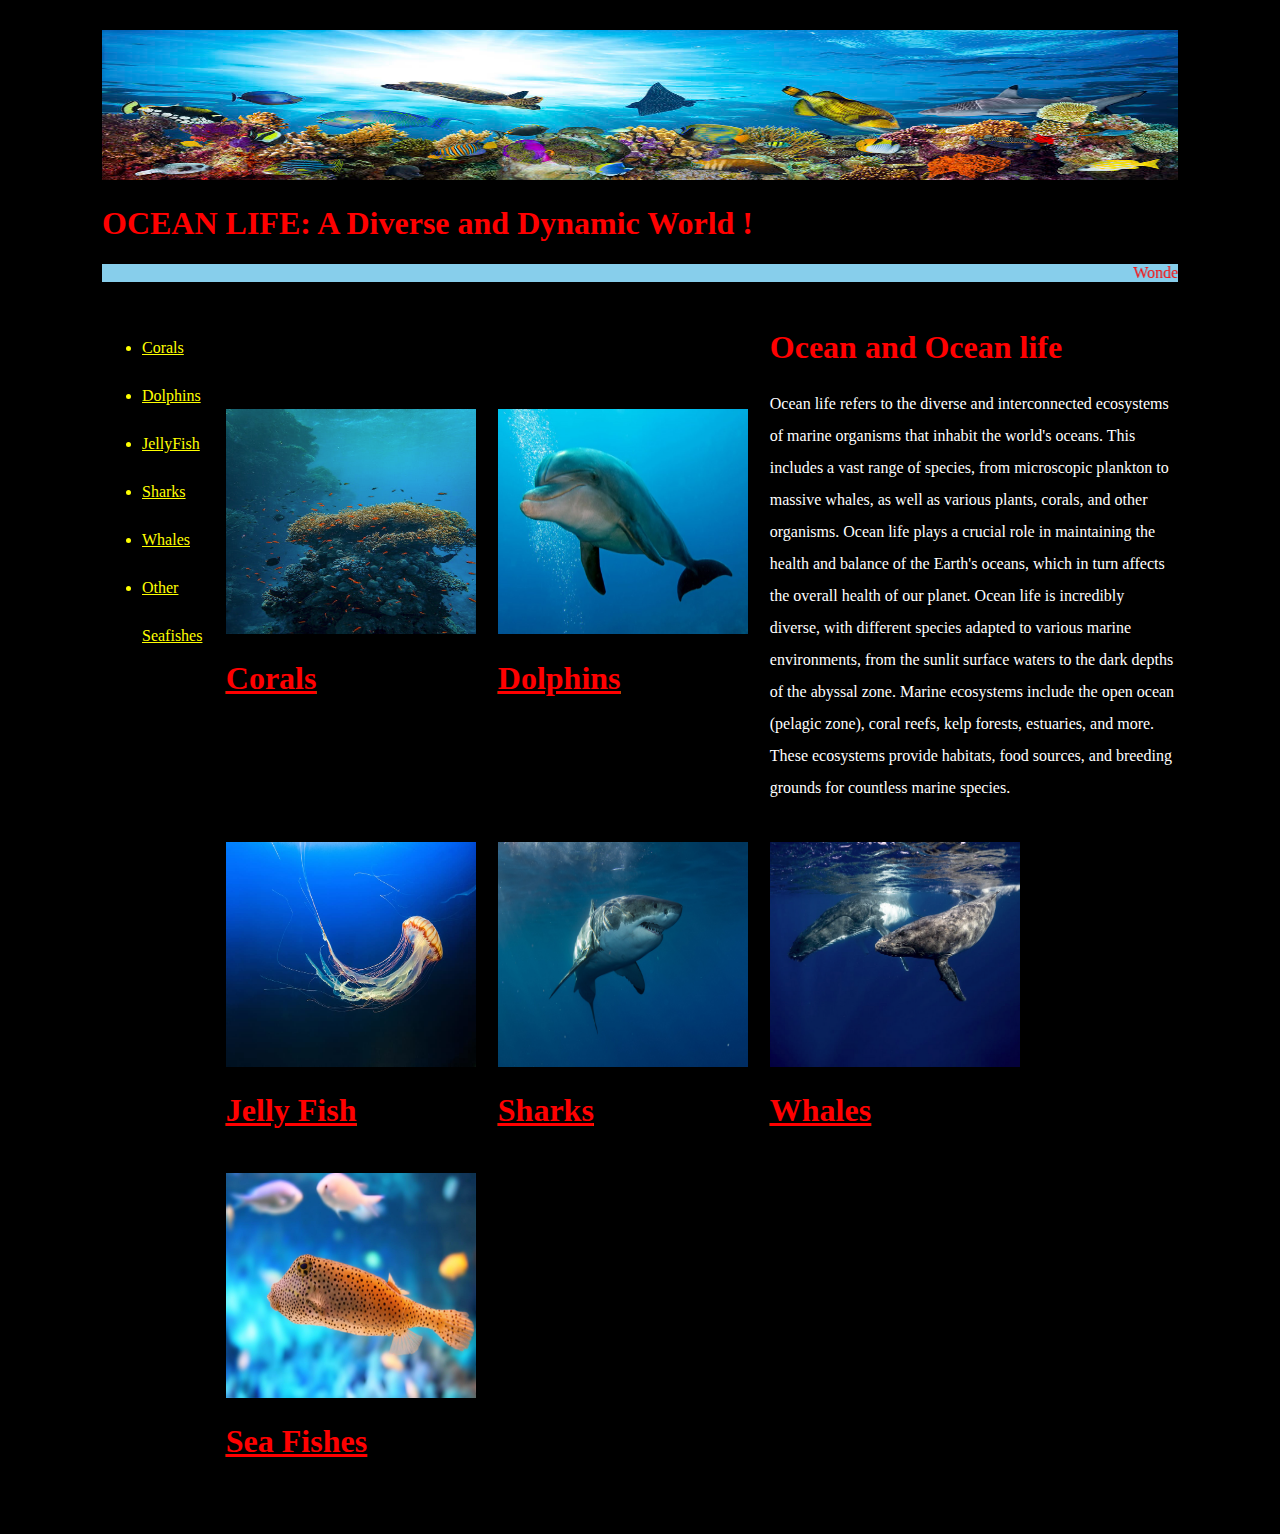
<file: index.html>
<!DOCTYPE html>
<html>
 <head>
  <title>Ocean Life</title>
  <link rel="stylesheet" href="mycss.css">
 </head>
 <body>
<div class='main'>
 <table>
 <tr>
  <td colspan='4'>
   <div class="ban">
    <img src="coral-reef-panorama.jpg" width="100%" height="150px">
    <h1>OCEAN LIFE: A Diverse and Dynamic World !</H1>
    <marquee  style="background-color:rgb(135,206,235); color:red;">Wonder of Underwater World !</marquee>
  </div>
</td></tr><!-- Banner ends -->
<tr>
<td rowspan='3' valign='top'>
  <ul>
   <a href="coral.html"><li>Corals</li></a>
   <a href="Dolphin.html"><li>Dolphins</li></a>
   <a href="Jellyfish.html"><li>JellyFish</li></a>
   <a href="Sharks.html"><li>Sharks</li></a>
   <a href="Whale.html"><li>Whales</li></a>
   <a href="Seafishes.html"><li>Other Seafishes</li></a>
  </ul>
  </td>
 <td>
	<a href="coral.html"><img src="coral1.png" width="250" height="225">
	<h1><u>Corals</u></h1></a>
 </td>
 <td>
	<a href="Dolphin.html"><img src="Dolphin7.jpg" width="250" height="225">
	<h1><u>Dolphins</u></h1></a>
</td>
 <td>
	<h1>Ocean and Ocean life</h1>
	<p>Ocean life refers to the diverse and interconnected ecosystems of marine organisms that inhabit the world's oceans. This includes a vast range of species, from microscopic plankton to massive whales, as well as various plants, corals, and other organisms. Ocean life plays a crucial role in maintaining the health and balance of the Earth's oceans, which in turn affects the overall health of our planet.
Ocean life is incredibly diverse, with different species adapted to various marine environments, from the sunlit surface waters to the dark depths of the abyssal zone. Marine ecosystems include the open ocean (pelagic zone), coral reefs, kelp forests, estuaries, and more. These ecosystems provide habitats, food sources, and breeding grounds for countless marine species.
</p>
</td>
</tr> <!-- End of first row -->

<tr>
<td>

	<a href="Jellyfish.html"><img src="jellyfish07.jpg" width="250" height="225">
	<h1><u>Jelly Fish</u></h1></a>
</td>
 <td>
	<a href="Sharks.html"><img src="shark1.png" width="250" height="225">
	<h1><u>Sharks</u></h1></a>
</td>
<td>
	<a href="Whale.html"><img src="whale2.png" width="250" height="225">
	<h1><u>Whales</u></h1></a>
</td>
</tr>	<!-- End of second row -->
<tr>
 <td>	
	<a href="Seafishes.html"><img src="seafish2.jpeg" width="250" height="225">
	<h1><u>Sea Fishes</u></h1></a>
</td>
 </tr> <!-- End of third row -->

  <tr>
  <td colspan='4'></td>
   </tr>
</table>
</div>
 </body>
</html>
</file>
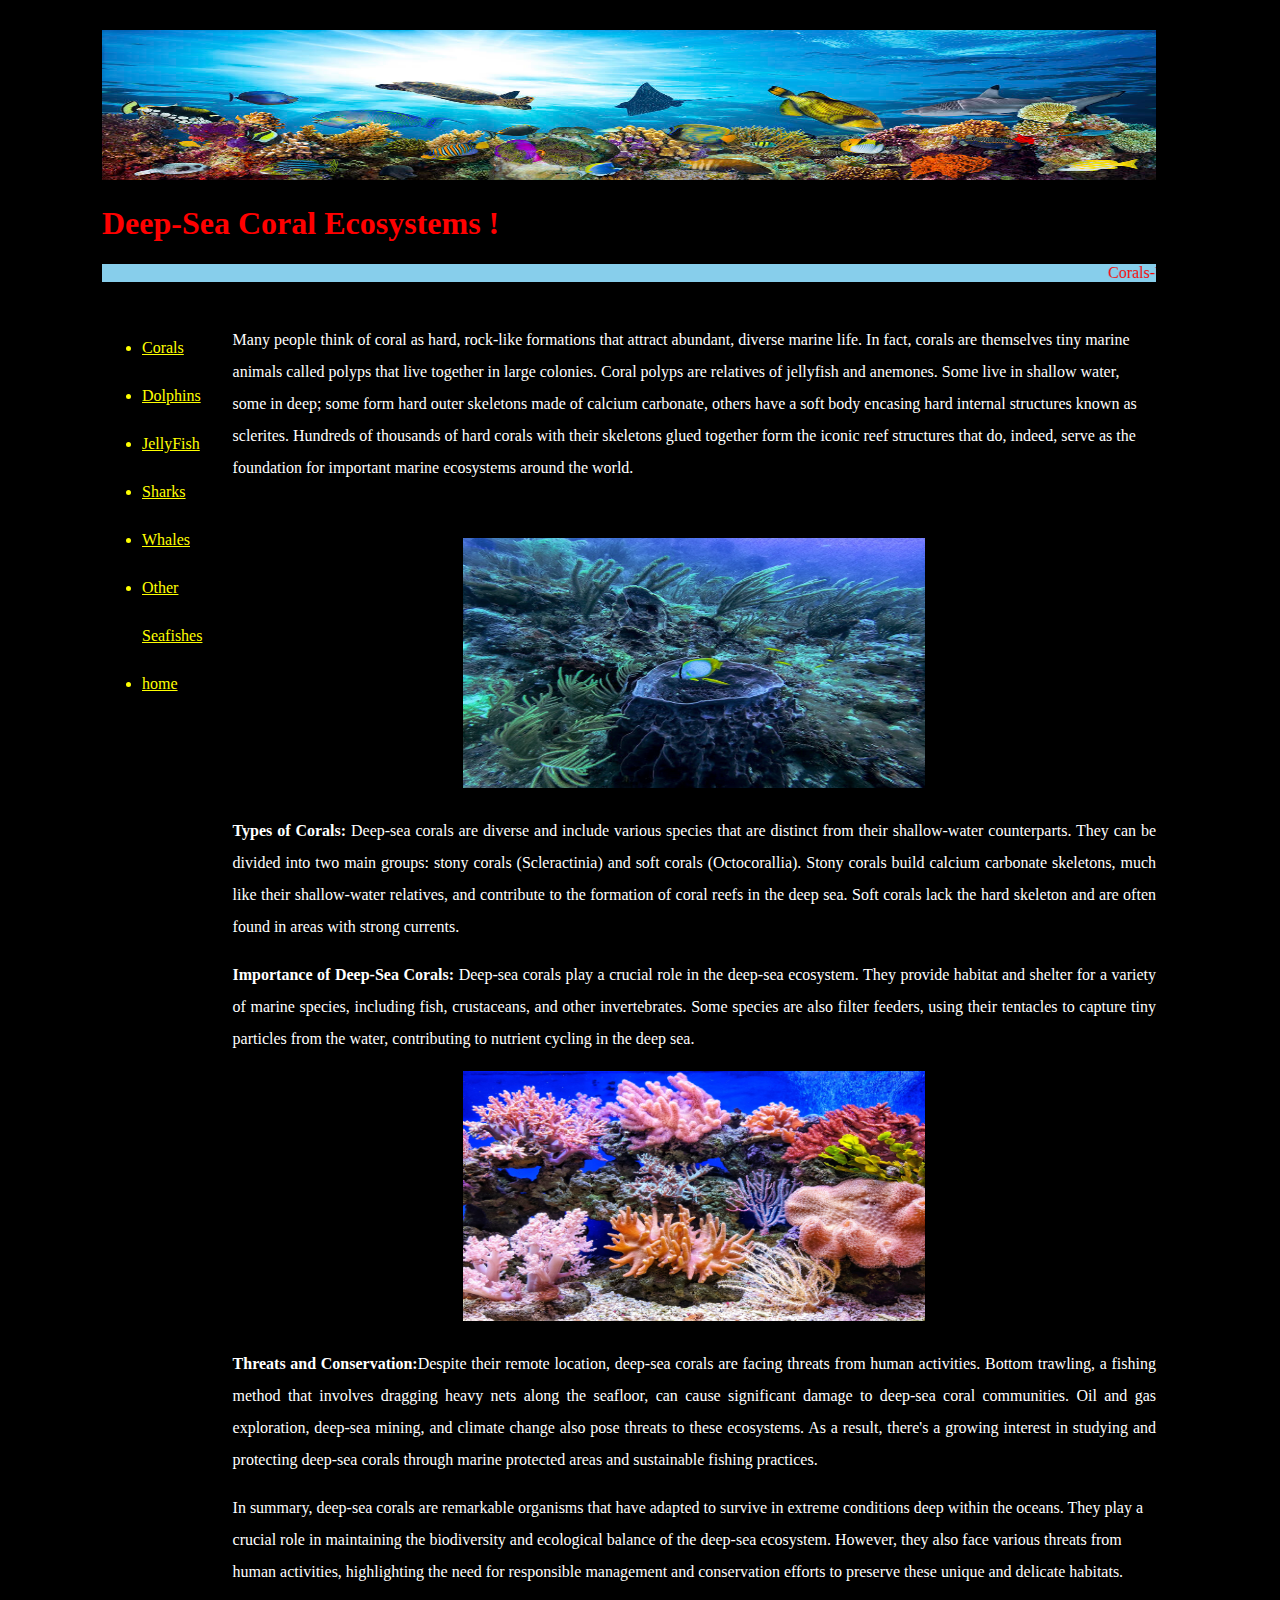
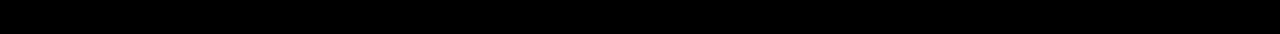
<file: coral.html>
<!DOCTYPE html>
<html>
 <head>
  <title>Corals</title>
  <link rel="stylesheet" href="mycss.css">
 </head>
 <body>
<div class='main'>
 <table>
 <tr>
  <td colspan='4'>
   <div class="ban">
    <img src="coral-reef-panorama.jpg" width="100%" height="150px">
    <h1>Deep-Sea Coral Ecosystems !</h1>
    <marquee  style="background-color:rgb(135,206,235); color:red;">Corals-Underwater Structure !</marquee>
  </div>
</td></tr><!-- Banner ends -->

<tr>
<td rowspan='3' valign='top'>
  <ul>
   <a href="coral.html"><li>Corals</li></a>
   <a href="Dolphin.html"><li>Dolphins</li></a>
   <a href="Jellyfish.html"><li>JellyFish</li></a>
   <a href="Sharks.html"><li>Sharks</li></a>
   <a href="Whale.html"><li>Whales</li></a>
   <a href="Seafishes.html"><li>Other Seafishes</li></a>
   <a href="index.html"><li>home</li></a>
  </ul>
  </td>
 <td colspan="3">
	<p>
		Many people think of coral as hard, rock-like formations that attract abundant, diverse marine life. In fact, corals are themselves tiny marine animals called polyps that live together in large colonies.
	Coral polyps are relatives of jellyfish and anemones. 
	Some live in shallow water, some in deep; 
	some form hard outer skeletons made of calcium carbonate, others have a soft body encasing hard internal structures known as sclerites. 
	Hundreds of thousands of hard corals with their skeletons glued together form the iconic reef structures that do, 
	indeed, serve as the foundation for important marine ecosystems around the world.
  </p>
 </td>
</tr> <!-- End of third row -->
<tr>
  
   <td rowspan="2" colspan="3">
     <p align='center'><img src="coral3.png" width="50%" height="250px"></p>
     <p align="justify"><b>Types of Corals:</b>
	Deep-sea corals are diverse and include various species that are distinct from their shallow-water counterparts. 
	They can be divided into two main groups: stony corals (Scleractinia) and soft corals (Octocorallia).
	Stony corals build calcium carbonate skeletons, much like their shallow-water relatives, and contribute to the formation of coral reefs in the deep sea.
	Soft corals lack the hard skeleton and are often found in areas with strong currents.</p>
     <p align="justify"><b> Importance of Deep-Sea Corals:</b>
	   Deep-sea corals play a crucial role in the deep-sea ecosystem. 
	They provide habitat and shelter for a variety of marine species, including fish, crustaceans, and other invertebrates. 
	Some species are also filter feeders, using their tentacles to capture tiny particles from the water, contributing to nutrient cycling in the deep sea.</p>

     <p align='center'><img src="coral6.jpg" width="50%" height="250px"></p>
	 <p align="justify"><b> Threats and Conservation:</b>Despite their remote location, deep-sea corals are facing threats from human activities. 
		Bottom trawling, a fishing method that involves dragging heavy nets along the seafloor, can cause significant damage to deep-sea coral communities. 
		Oil and gas exploration, deep-sea mining, and climate change also pose threats to these ecosystems. 
		As a result, there's a growing interest in studying and protecting deep-sea corals through marine protected areas and sustainable fishing practices.</p>
	 <p>In summary, deep-sea corals are remarkable organisms that have adapted to survive in extreme conditions deep within the oceans. 
	  They play a crucial role in maintaining the biodiversity and ecological balance of the deep-sea ecosystem. 
	  However, they also face various threats from human activities, highlighting the need for responsible management and conservation efforts to preserve these unique and delicate habitats.
	 </p>

 </td>
</tr>
  <tr>
  <td colspan='4'></td>
   </tr>
</table>
</div>
 </body>
</html>
</file>
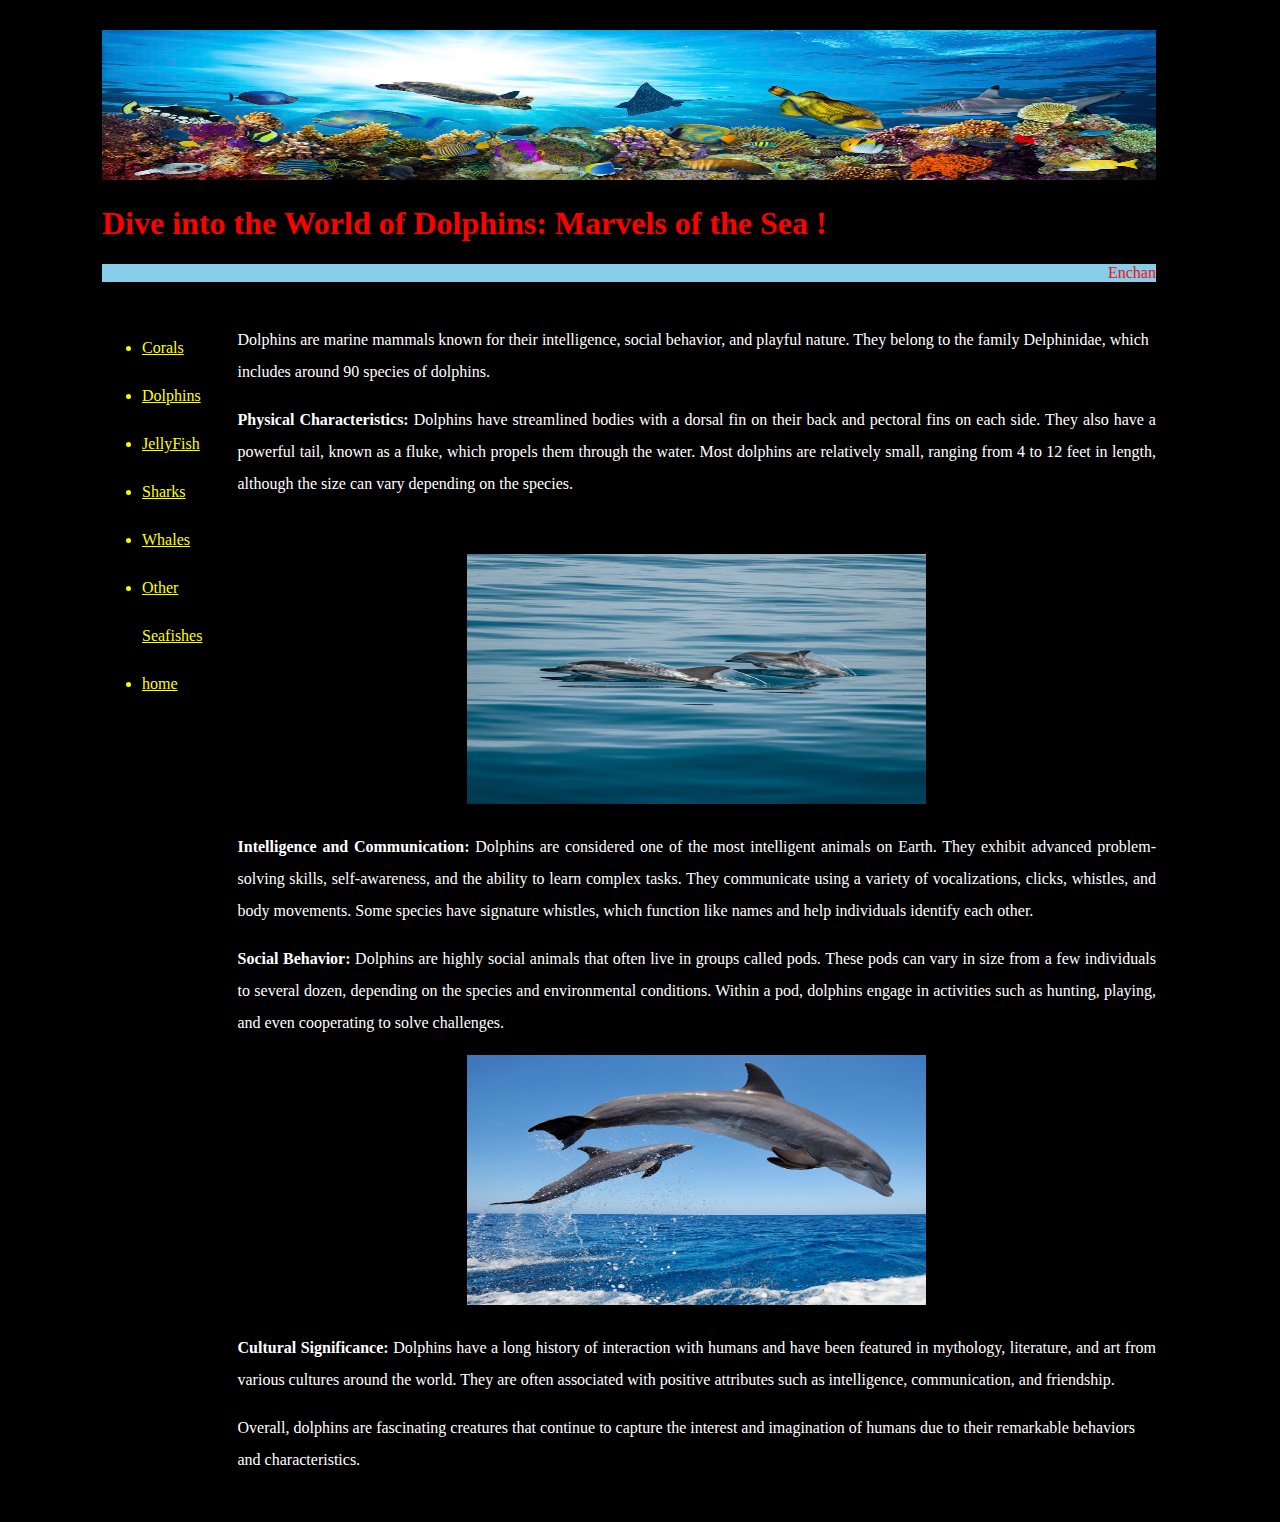
<file: Dolphin.html>
<!DOCTYPE html>
<html>
 <head>
  <title>Dolphins</title>
  <link rel="stylesheet" href="mycss.css">
 </head>
 <body>
<div class='main'>
 <table>
 <tr>
  <td colspan='4'>
   <div class="ban">
    <img src="coral-reef-panorama.jpg" width="100%" height="150px">
    <h1>Dive into the World of Dolphins: Marvels of the Sea !</h1>
    <marquee  style="background-color:rgb(135,206,235); color:red;">Enchanting World of Dolphins: Graceful Creatures of the Ocean !</marquee>  </div>
</td></tr><!-- Banner ends -->

<tr>
<td rowspan='3' valign='top'>
  <ul>
   <a href="coral.html"><li>Corals</li></a>
   <a href="Dolphin.html"><li>Dolphins</li></a>
   <a href="Jellyfish.html"><li>JellyFish</li></a>
   <a href="Sharks.html"><li>Sharks</li></a>
   <a href="Whale.html"><li>Whales</li></a>
   <a href="Seafishes.html"><li>Other Seafishes</li></a>
   <a href="index.html"><li>home</li></a>
  </ul>
  </td>
 <td colspan="3">
	<p>
		Dolphins are marine mammals known for their intelligence, social behavior, and playful nature. 
		They belong to the family Delphinidae, which includes around 90 species of dolphins.
    </p>
	<p align="justify"><b>Physical Characteristics:</b>
	  Dolphins have streamlined bodies with a dorsal fin on their back and pectoral fins on each side. 
	  They also have a powerful tail, known as a fluke, which propels them through the water. 
	  Most dolphins are relatively small, ranging from 4 to 12 feet in length, although the size can vary depending on the species.
	</p>
 </td>
</tr> <!-- End of third row -->
<tr>
  
   <td rowspan="2" colspan="3">
     <p align='center'><img src="dolphin1.png" width="50%" height="250px"></p>
     <p align="justify"><b>Intelligence and Communication:</b>
	Dolphins are considered one of the most intelligent animals on Earth. 
	They exhibit advanced problem-solving skills, self-awareness, and the ability to learn complex tasks. 
	They communicate using a variety of vocalizations, clicks, whistles, and body movements. 
	Some species have signature whistles, which function like names and help individuals identify each other.
	</p>
	
     <p align="justify"><b> Social Behavior:</b>
	Dolphins are highly social animals that often live in groups called pods. 
	These pods can vary in size from a few individuals to several dozen, depending on the species and environmental conditions.
	Within a pod, dolphins engage in activities such as hunting, playing, and even cooperating to solve challenges.
	
     <p align='center'><img src="dolphin3.jpg" width="50%" height="250px"></p>
	 <p align="justify"><b> Cultural Significance:</b>
	Dolphins have a long history of interaction with humans and have been featured in mythology, literature, and art from various cultures around the world. 
	They are often associated with positive attributes such as intelligence, communication, and friendship.
	
	<p>Overall, dolphins are fascinating creatures that continue to capture the interest and
	imagination of humans due to their remarkable behaviors and characteristics.
	</p>

 </td>
</tr>
  <tr>
  <td colspan='4'></td>
   </tr>
</table>
</div>
 </body>
</html>
</file>
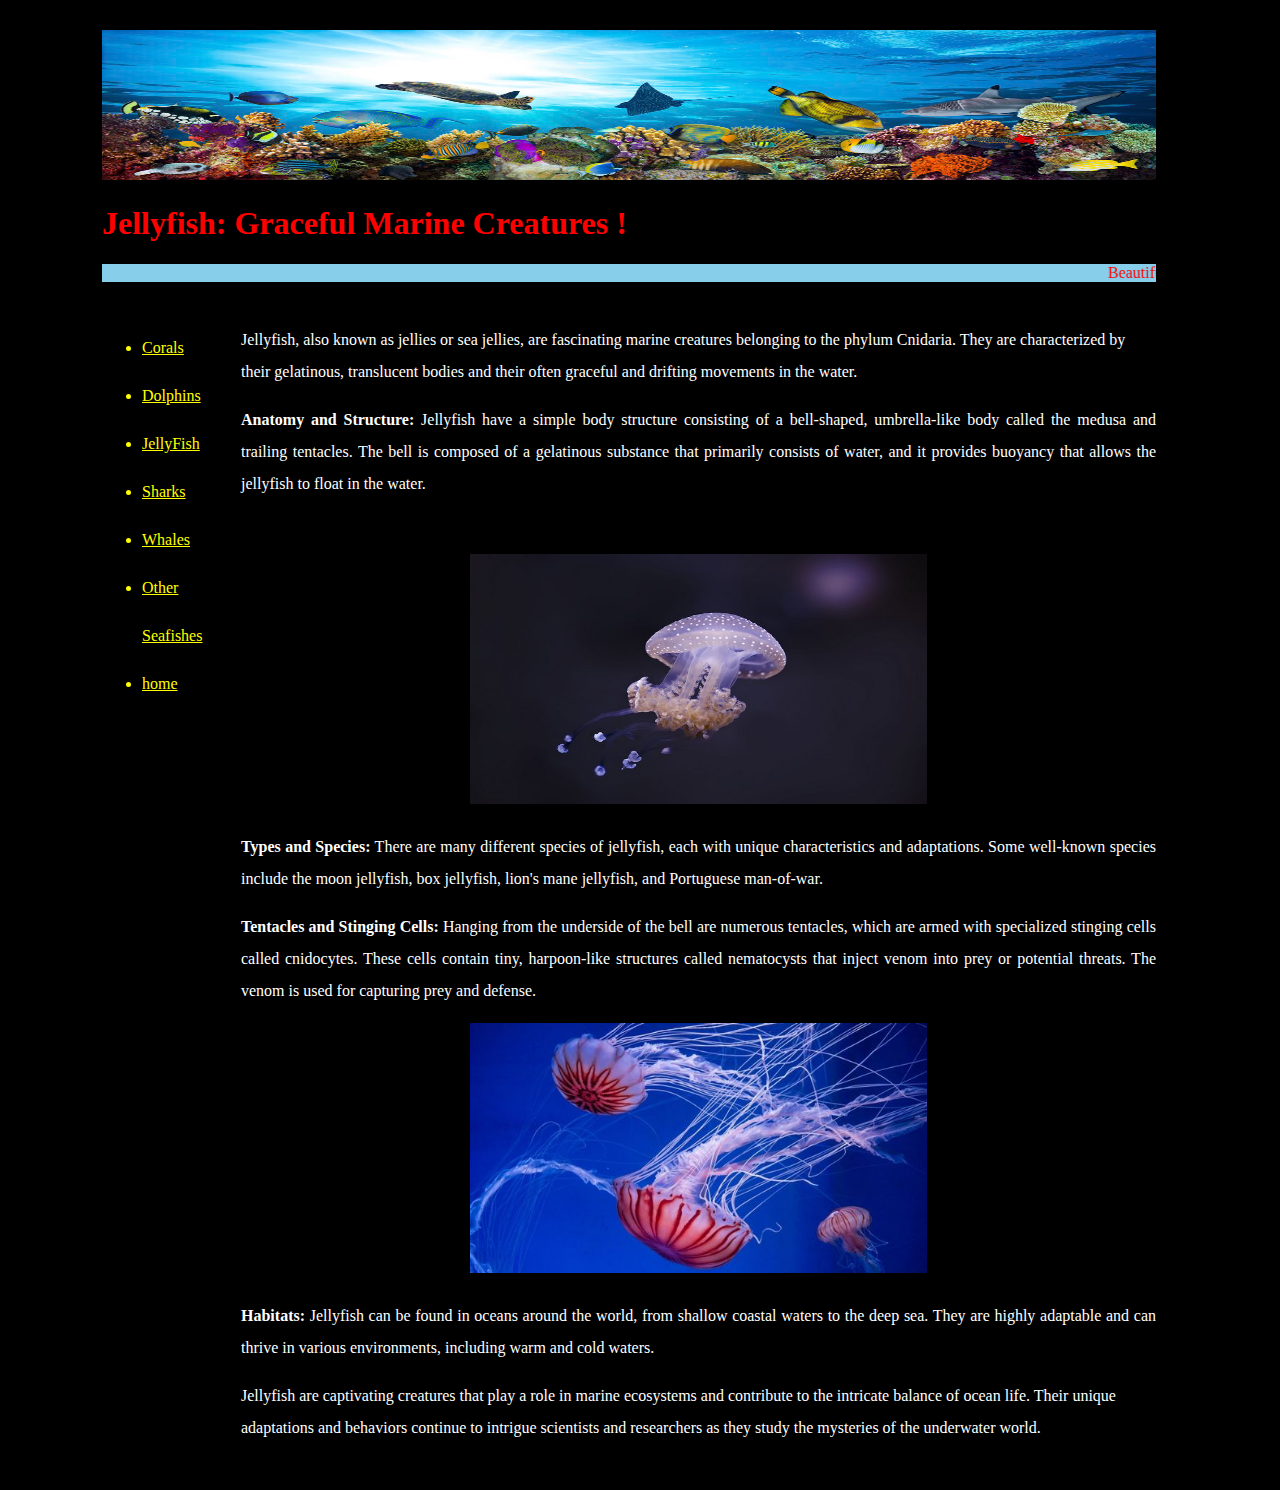
<file: Jellyfish.html>
<!DOCTYPE html>
<html>
 <head>
  <title>Jellyfish</title>
  <link rel="stylesheet" href="mycss.css">
 </head>
 <body>
<div class='main'>
 <table>
 <tr>
  <td colspan='4'>
   <div class="ban">
    <img src="coral-reef-panorama.jpg" width="100%" height="150px">
    <h1>Jellyfish: Graceful Marine Creatures !</h1>
    <marquee  style="background-color:rgb(135,206,235); color:red;">Beautiful Jellyfishes in the Ocean !</marquee>
  </div>
</td></tr><!-- Banner ends -->

<tr>
<td rowspan='3' valign='top'>
  <ul>
   <a href="coral.html"><li>Corals</li></a>
   <a href="Dolphin.html"><li>Dolphins</li></a>
   <a href="Jellyfish.html"><li>JellyFish</li></a>
   <a href="Sharks.html"><li>Sharks</li></a>
   <a href="Whale.html"><li>Whales</li></a>
   <a href="Seafishes.html"><li>Other Seafishes</li></a>
   <a href="index.html"><li>home</li></a>
  </ul>
  </td>
 <td colspan="3">
	<p>
		Jellyfish, also known as jellies or sea jellies, are fascinating marine creatures belonging to the phylum Cnidaria. 
		They are characterized by their gelatinous, translucent bodies and their often graceful and drifting movements in the water.
  </p>
	<p align="justify"><b>Anatomy and Structure:</b>
	Jellyfish have a simple body structure consisting of a bell-shaped, umbrella-like body called the medusa and trailing tentacles. 
	The bell is composed of a gelatinous substance that primarily consists of water, and it provides buoyancy that allows the jellyfish to float in the water.
	</p>
 </td>
</tr> <!-- End of third row -->
<tr>
  
   <td rowspan="2" colspan="3">
     <p align='center'><img src="jellyfish7.jpg" width="50%" height="250px"></p>
	 <p align="justify"><b>Types and Species:</b>
	There are many different species of jellyfish, each with unique characteristics and adaptations. 
	Some well-known species include the moon jellyfish, box jellyfish, lion's mane jellyfish, and Portuguese man-of-war.
	</p>
    <p align="justify"><b>Tentacles and Stinging Cells:</b>
	Hanging from the underside of the bell are numerous tentacles, which are armed with specialized stinging cells called cnidocytes. 
	These cells contain tiny, harpoon-like structures called nematocysts that inject venom into prey or potential threats. 
	The venom is used for capturing prey and defense.
	</p>

     <p align='center'><img src="jellyfish007.jpg" width="50%" height="250px"></p>
	 <p align="justify"><b>Habitats:</b>
	 Jellyfish can be found in oceans around the world, from shallow coastal waters to the deep sea. 
	 They are highly adaptable and can thrive in various environments, including warm and cold waters.
	 </p>
	 <p>Jellyfish are captivating creatures that play a role in marine ecosystems and contribute to the intricate balance of ocean life. 
	 Their unique adaptations and behaviors continue to intrigue scientists and researchers as they study the mysteries of the underwater world.
	 </p>

 </td>
</tr>
  <tr>
  <td colspan='4'></td>
   </tr>
</table>
</div>
 </body>
</html>
</file>
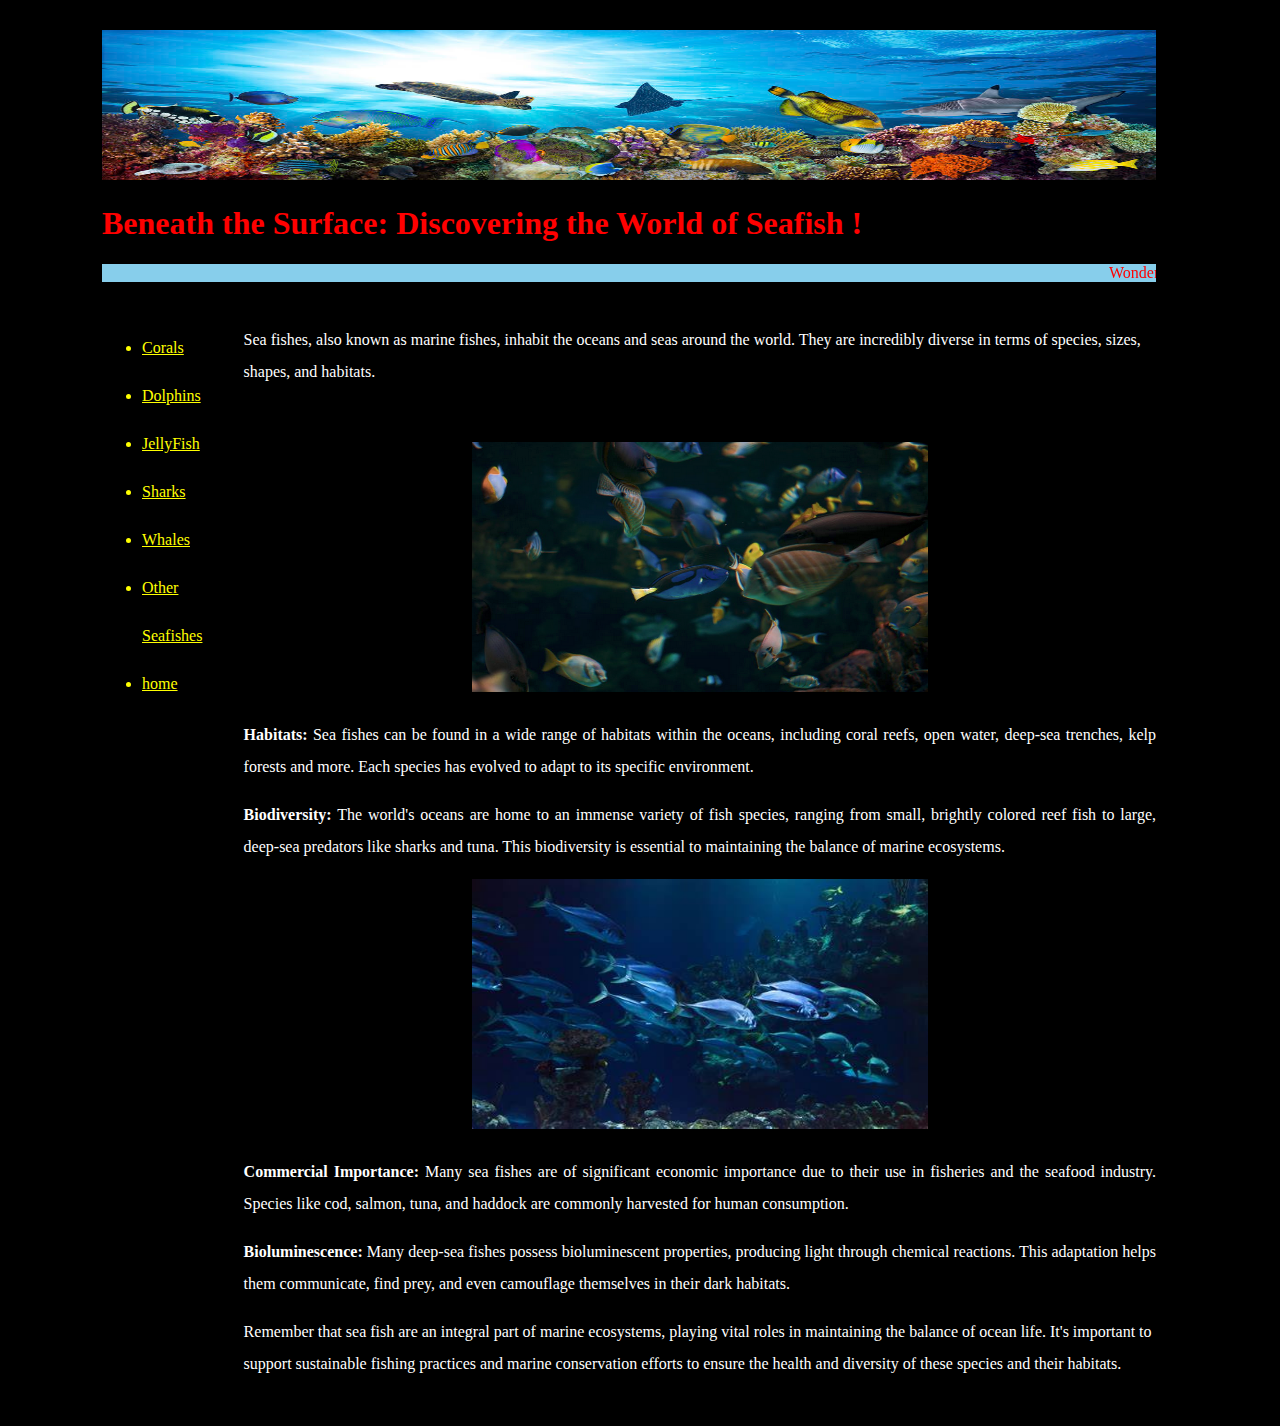
<file: Seafishes.html>
<!DOCTYPE html>
<html>
 <head>
  <title>Other Seafishes</title>
  <link rel="stylesheet" href="mycss.css">
 </head>
 <body>
<div class='main'>
 <table>
 <tr>
  <td colspan='4'>
   <div class="ban">
    <img src="coral-reef-panorama.jpg" width="100%" height="150px">
    <h1>Beneath the Surface: Discovering the World of Seafish !</h1>
    <marquee  style="background-color:rgb(135,206,235); color:red;">Wonders of Seafish Diversity !</marquee>
  </div>
</td></tr><!-- Banner ends -->

<tr>
<td rowspan='3' valign='top'>
  <ul>
   <a href="coral.html"><li>Corals</li></a>
   <a href="Dolphin.html"><li>Dolphins</li></a>
   <a href="Jellyfish.html"><li>JellyFish</li></a>
   <a href="Sharks.html"><li>Sharks</li></a>
   <a href="Whale.html"><li>Whales</li></a>
   <a href="Seafishes.html"><li>Other Seafishes</li></a>
   <a href="index.html"><li>home</li></a>
  </ul>
  </td>
 <td colspan="3">
	<p>
		Sea fishes, also known as marine fishes, inhabit the oceans and seas around the world. 
		They are incredibly diverse in terms of species, sizes, shapes, and habitats.
  </p>
 </td>
</tr> <!-- End of third row -->
<tr>
  
   <td rowspan="2" colspan="3">
     <p align='center'><img src="sea fish2.png" width="50%" height="250px"></p>
	 <p align="justify"><b>Habitats:</b>
	Sea fishes can be found in a wide range of habitats within the oceans, including coral reefs, 
	open water, deep-sea trenches, kelp forests and more.
	Each species has evolved to adapt to its specific environment.
	</p>
	 <p align="justify"><b>Biodiversity:</b>
	The world's oceans are home to an immense variety of fish species, ranging from small, 
	brightly colored reef fish to large, deep-sea predators like sharks and tuna. 
	This biodiversity is essential to maintaining the balance of marine ecosystems.
	</p>
     <p align='center'><img src="OIP.jpeg" width="50%" height="250px"></p>
	 <p align="justify"><b>Commercial Importance: </b>
	Many sea fishes are of significant economic importance due to their use in fisheries and the seafood industry. 
	Species like cod, salmon, tuna, and haddock are commonly harvested for human consumption.
	</p>
	 <p align="justify"><b>Bioluminescence:</b>
	Many deep-sea fishes possess bioluminescent properties, producing light through chemical reactions. 
	This adaptation helps them communicate, find prey, and even camouflage themselves in their dark habitats.
	 </p>
	<p>Remember that sea fish are an integral part of marine ecosystems, playing vital roles in maintaining the balance of ocean life. 
	It's important to support sustainable fishing practices and 
	marine conservation efforts to ensure the health and diversity of these species and their habitats.
	</p>
 </td>
</tr>
  <tr>
  <td colspan='4'></td>
   </tr>
</table>
</div>
 </body>
</html>
</file>
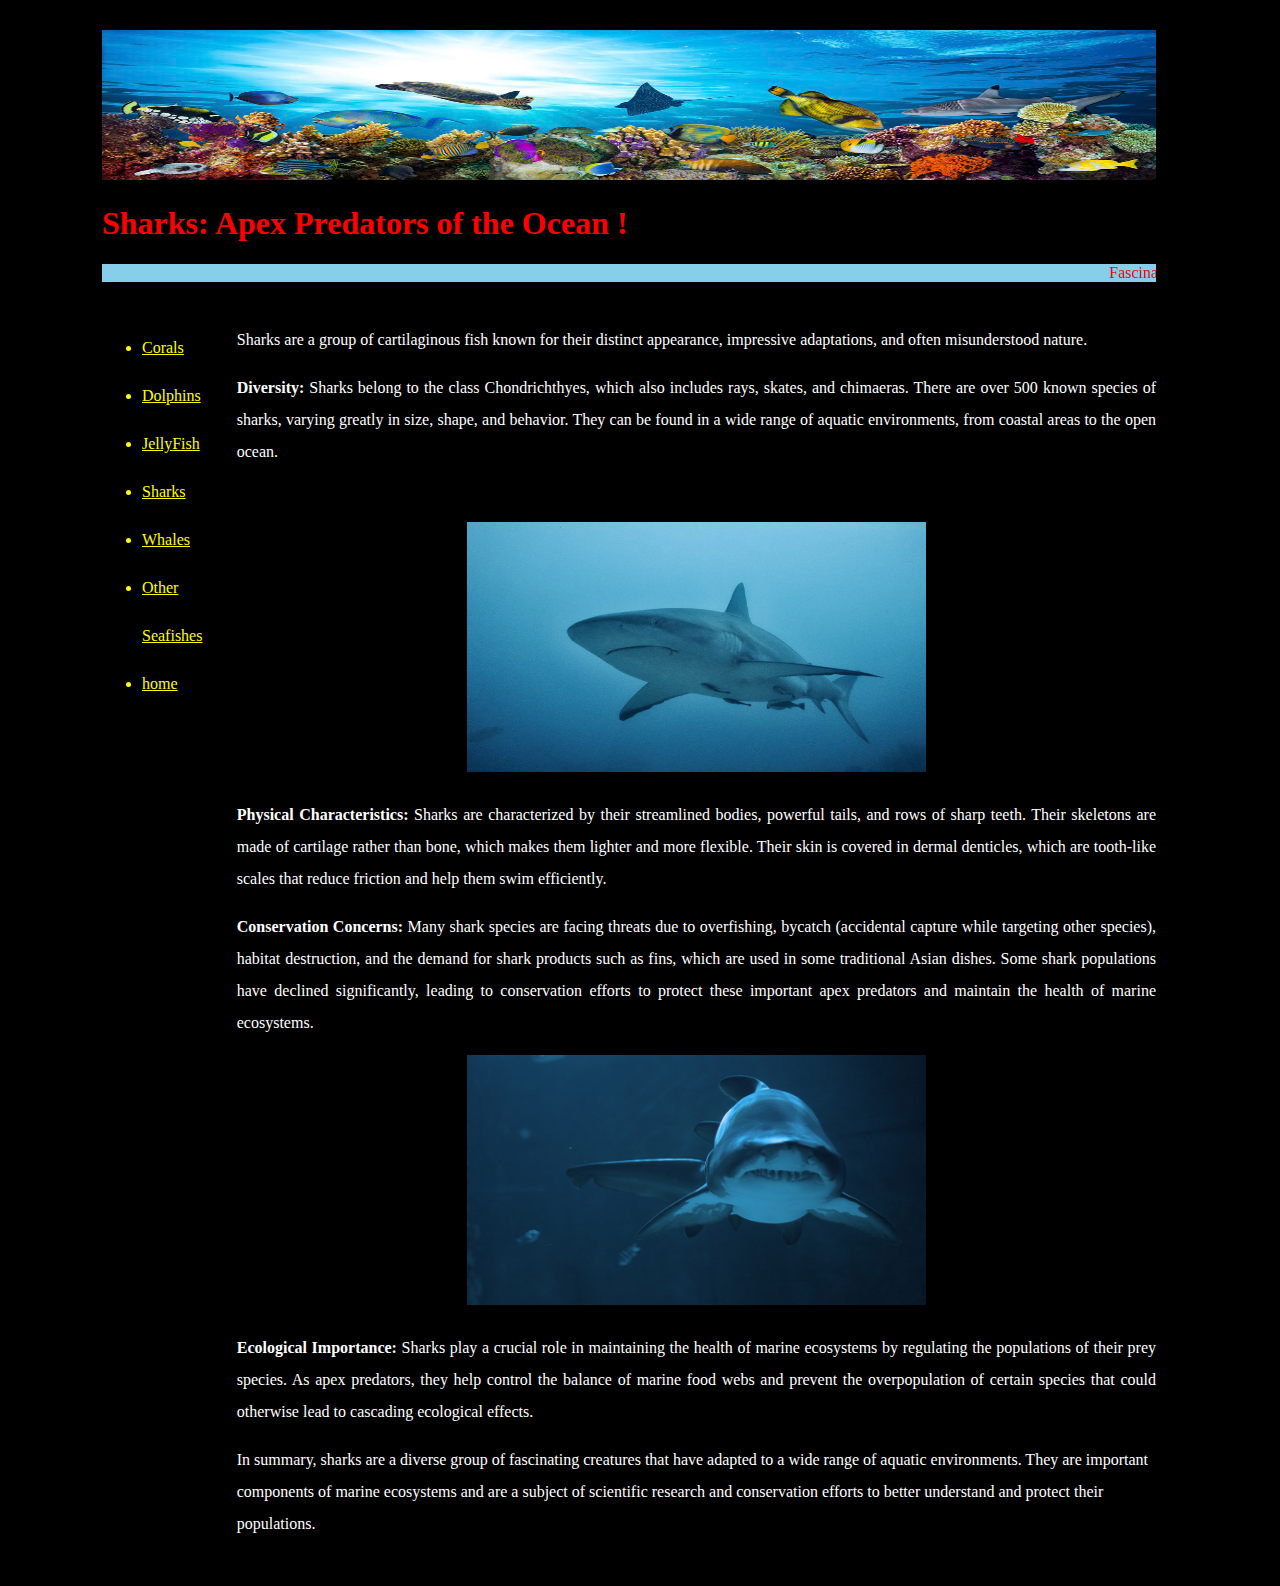
<file: Sharks.html>
<!DOCTYPE html>
<html>
 <head>
  <title>Sharks</title>
  <link rel="stylesheet" href="mycss.css">
 </head>
 <body>
<div class='main'>
 <table>
 <tr>
  <td colspan='4'>
   <div class="ban">
    <img src="coral-reef-panorama.jpg" width="100%" height="150px">
    <h1>Sharks: Apex Predators of the Ocean !</h1>
    <marquee  style="background-color:rgb(135,206,235); color:red;">Fascinating Facts About Sharks !</marquee>
	</div>
</td></tr><!-- Banner ends -->

<tr>
<td rowspan='3' valign='top'>
  <ul>
   <a href="coral.html"><li>Corals</li></a>
   <a href="Dolphin.html"><li>Dolphins</li></a>
   <a href="Jellyfish.html"><li>JellyFish</li></a>
   <a href="Sharks.html"><li>Sharks</li></a>
   <a href="Whale.html"><li>Whales</li></a>
   <a href="Seafishes.html"><li>Other Seafishes</li></a>
   <a href="index.html"><li>home</li></a>
  </ul>
  </td>
 <td colspan="3">
	<p>
		Sharks are a group of cartilaginous fish known for their distinct appearance, impressive adaptations, and often misunderstood nature. 
  </p>
	<p align="justify"><b>Diversity:</b>
	Sharks belong to the class Chondrichthyes, which also includes rays, skates, and chimaeras. 
	There are over 500 known species of sharks, varying greatly in size, shape, and behavior. 
	They can be found in a wide range of aquatic environments, from coastal areas to the open ocean.
	</p>
 </td>
</tr> <!-- End of third row -->
<tr>
  
   <td rowspan="2" colspan="3">
     <p align='center'><img src="shark3.png" width="50%" height="250px"></p>
	 <p align="justify"><b>Physical Characteristics:</b>
	Sharks are characterized by their streamlined bodies, powerful tails, and rows of sharp teeth. 
	Their skeletons are made of cartilage rather than bone, which makes them lighter and more flexible. 
	Their skin is covered in dermal denticles, which are tooth-like scales that reduce friction and help them swim efficiently.
	</p>
    <p align="justify"><b>Conservation Concerns:</b>
	Many shark species are facing threats due to overfishing, bycatch (accidental capture while targeting other species), habitat destruction, 
	and the demand for shark products such as fins, which are used in some traditional Asian dishes. 
	Some shark populations have declined significantly, 
	leading to conservation efforts to protect these important apex predators and maintain the health of marine ecosystems.
	</p>

     <p align='center'><img src="shark2.jpg" width="50%" height="250px"></p>
	 <p align="justify"><b>Ecological Importance:</b>
	Sharks play a crucial role in maintaining the health of marine ecosystems by regulating the populations of their prey species. 
	As apex predators, they help control the balance of marine food webs and prevent the overpopulation 
	of certain species that could otherwise lead to cascading ecological effects.
	 </p>
	 <p>In summary, sharks are a diverse group of fascinating creatures that have adapted to a wide range of aquatic environments.
	 They are important components of marine ecosystems and are a subject of scientific research 
	 and conservation efforts to better understand and protect their populations.
	 </p>

 </td>
</tr>
  <tr>
  <td colspan='4'></td>
   </tr>
</table>
</div>
 </body>
</html>
</file>
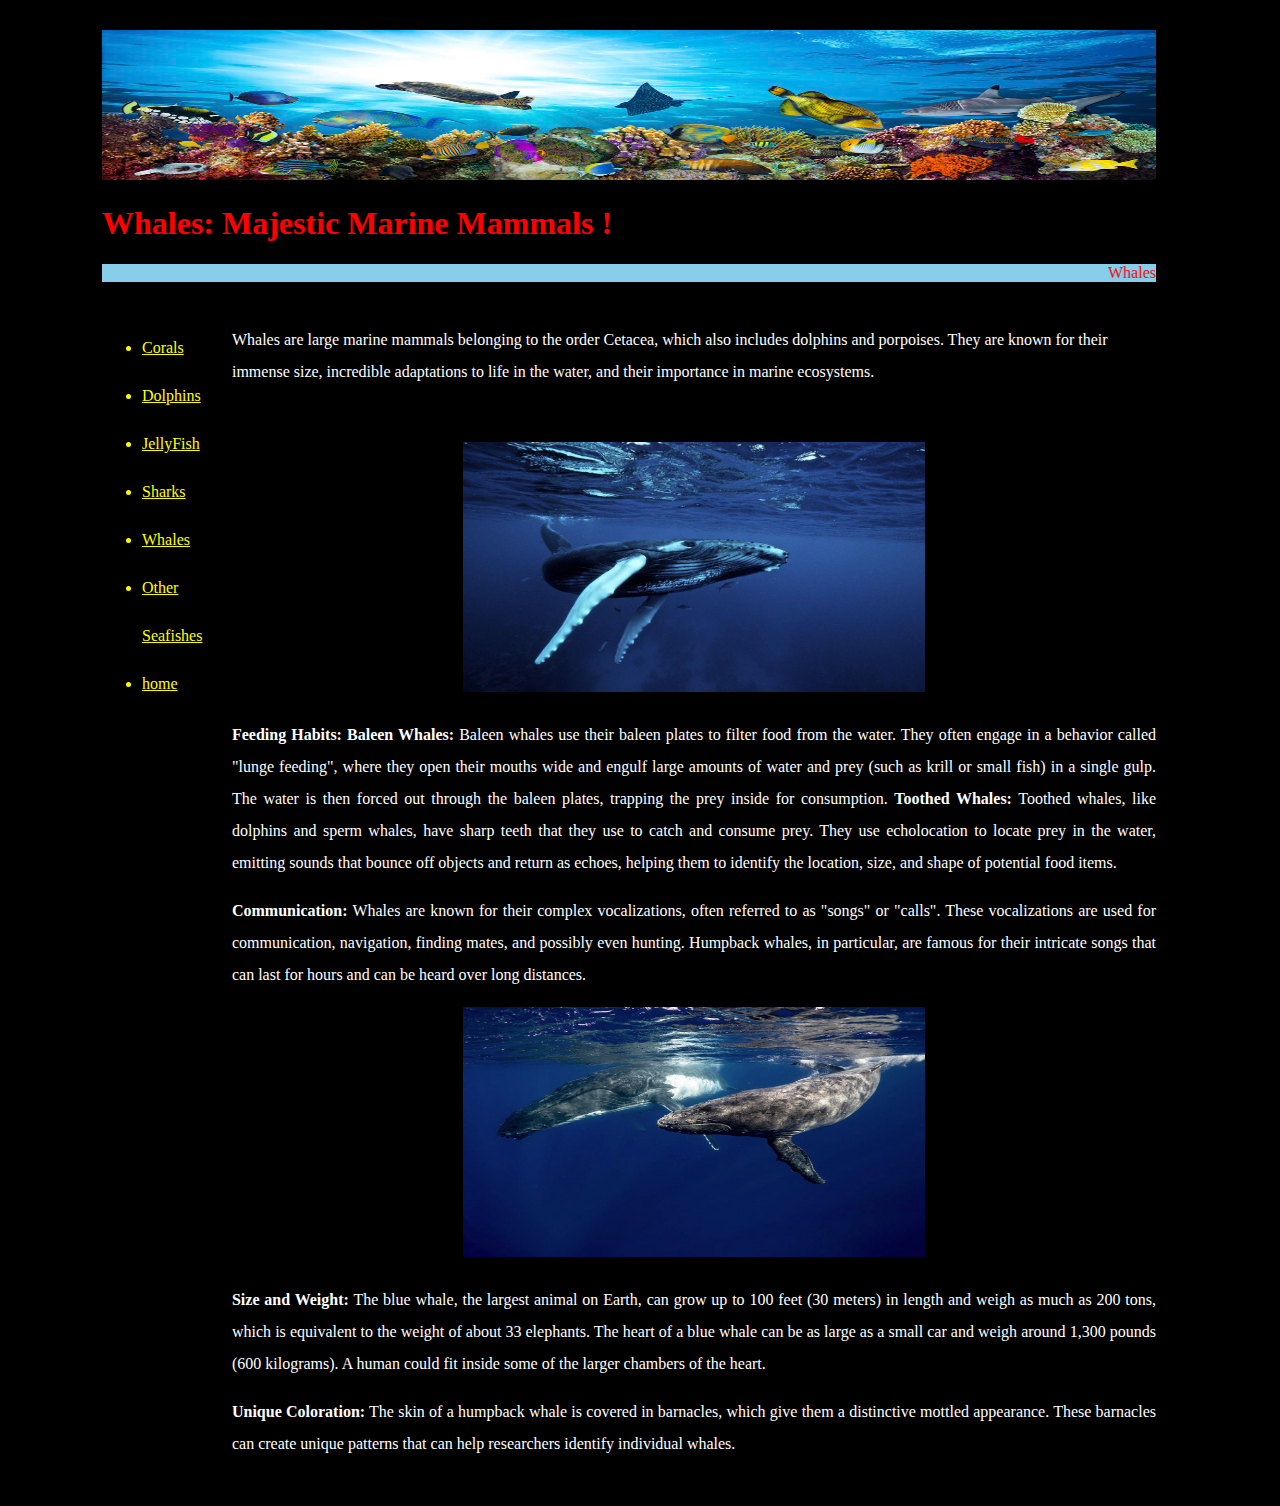
<file: Whale.html>
<!DOCTYPE html>
<html>
 <head>
  <title>Whales</title>
  <link rel="stylesheet" href="mycss.css">
 </head>
 <body>
<div class='main'>
 <table>
 <tr>
  <td colspan='4'>
   <div class="ban">
    <img src="coral-reef-panorama.jpg" width="100%" height="150px">
    <h1>Whales: Majestic Marine Mammals !</h1>
    <marquee  style="background-color:rgb(135,206,235); color:red;">Whales: Giants of the Ocean Realm !</marquee>
  </div>
</td></tr><!-- Banner ends -->

<tr>
<td rowspan='3' valign='top'>
  <ul>
   <a href="coral.html"><li>Corals</li></a>
   <a href="Dolphin.html"><li>Dolphins</li></a>
   <a href="Jellyfish.html"><li>JellyFish</li></a>
   <a href="Sharks.html"><li>Sharks</li></a>
   <a href="Whale.html"><li>Whales</li></a>
   <a href="Seafishes.html"><li>Other Seafishes</li></a>
   <a href="index.html"><li>home</li></a>
  </ul>
  </td>
 <td colspan="3">
	<p>
		Whales are large marine mammals belonging to the order Cetacea, which also includes dolphins and porpoises. 
		They are known for their immense size, incredible adaptations to life in the water, and their importance in marine ecosystems. 
  </p>
 </td>
</tr> <!-- End of third row -->
<tr>
  
   <td rowspan="2" colspan="3">
     <p align='center'><img src="whale3.jpeg" width="50%" height="250px"></p>
	 <p align="justify"><b>Feeding Habits:</b>
	<b>Baleen Whales:</b>
	Baleen whales use their baleen plates to filter food from the water. 
	They often engage in a behavior called "lunge feeding", where they open their mouths wide and engulf large amounts of water 
	and prey (such as krill or small fish) in a single gulp. 
	The water is then forced out through the baleen plates, trapping the prey inside for consumption.
	<b>Toothed Whales:</b>
	Toothed whales, like dolphins and sperm whales, have sharp teeth that they use to catch and consume prey. 
	They use echolocation to locate prey in the water, emitting sounds that bounce off objects and return as echoes, 
	helping them to identify the location, size, and shape of potential food items.
	</p>
	 <p align="justify"><b>Communication:</b>
	Whales are known for their complex vocalizations, often referred to as "songs" or "calls". 
	These vocalizations are used for communication, navigation, finding mates, and possibly even hunting. Humpback whales, in particular, 
	are famous for their intricate songs that can last for hours and can be heard over long distances.
	</p>
     <p align='center'><img src="whale2.png" width="50%" height="250px"></p>
	 <p align="justify"><b>Size and Weight:</b>
	The blue whale, the largest animal on Earth, 
	can grow up to 100 feet (30 meters) in length and weigh as much as 200 tons, 
	which is equivalent to the weight of about 33 elephants.
	The heart of a blue whale can be as large as a small car and weigh around 1,300 pounds (600 kilograms). 
	A human could fit inside some of the larger chambers of the heart.
	</p>
	 <p align="justify"><b>Unique Coloration:</b>
	The skin of a humpback whale is covered in barnacles, which give them a distinctive mottled appearance. 
	These barnacles can create unique patterns that can help researchers identify individual whales.
	 </p>

 </td>
</tr>
  <tr>
  <td colspan='4'></td>
   </tr>
</table>
</div>
 </body>
</html>
</file>
<file: mycss.css>
body
{
  background-color:black;
  margin-left:5em;
  margin-right:5em;
  padding: 10px
}
h1{
color:red;
}
p{
  color: white;
  line-height: 2em;
}
ul{
color:yellow;
line-height: 3em;
}
td{
padding : 10px;
}
a{
color:yellow;
}
a:hover
{
color:red;
}
</file>
